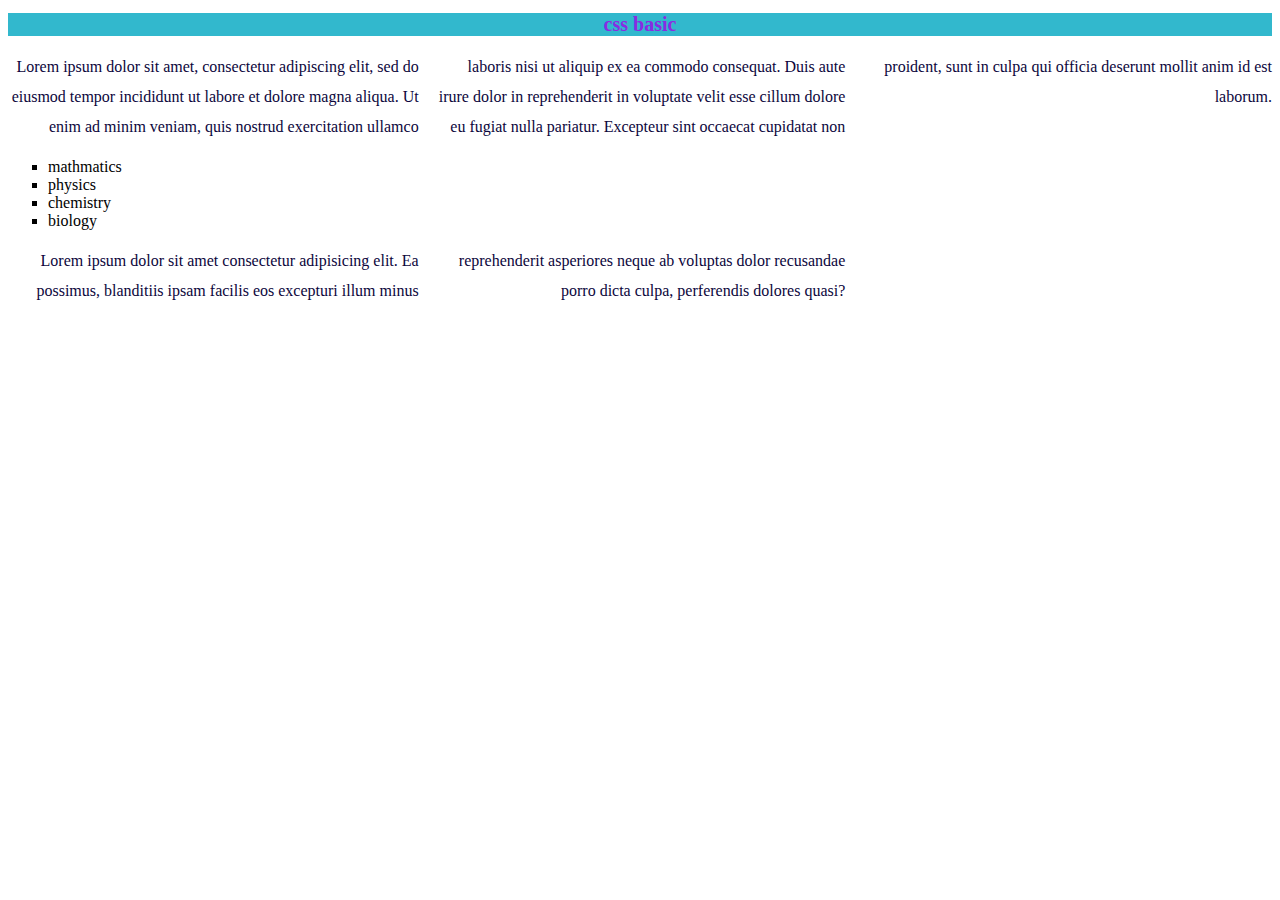
<file: css basic.html>
<!DOCTYPE html>
<html>
    <head>
        <link rel="stylesheet" href="style1.css">
        <title> CSS Basic</title>
      
    </head>
    <body>


        <h1>css basic</h1>

        <p>Lorem ipsum dolor sit amet, consectetur adipiscing elit, sed do eiusmod tempor
             incididunt ut labore et dolore magna aliqua. Ut enim ad minim veniam, quis 
             nostrud exercitation ullamco laboris nisi ut aliquip ex ea commodo consequat. 
             Duis aute irure dolor in reprehenderit in voluptate velit esse cillum dolore eu
             fugiat nulla pariatur. Excepteur sint occaecat cupidatat
              non proident, sunt in culpa qui officia deserunt mollit anim id est laborum.</p>

              <ul>
                <li>mathmatics</li>
                <li>physics</li>
                <li>chemistry</li>
                <li>biology</li>
              </ul>

              <p>Lorem ipsum dolor sit amet consectetur adipisicing elit. Ea possimus, blanditiis ipsam facilis eos excepturi illum minus reprehenderit asperiores neque ab voluptas dolor recusandae porro dicta culpa, perferendis dolores quasi?</p>
    </body>
</html>
</file>
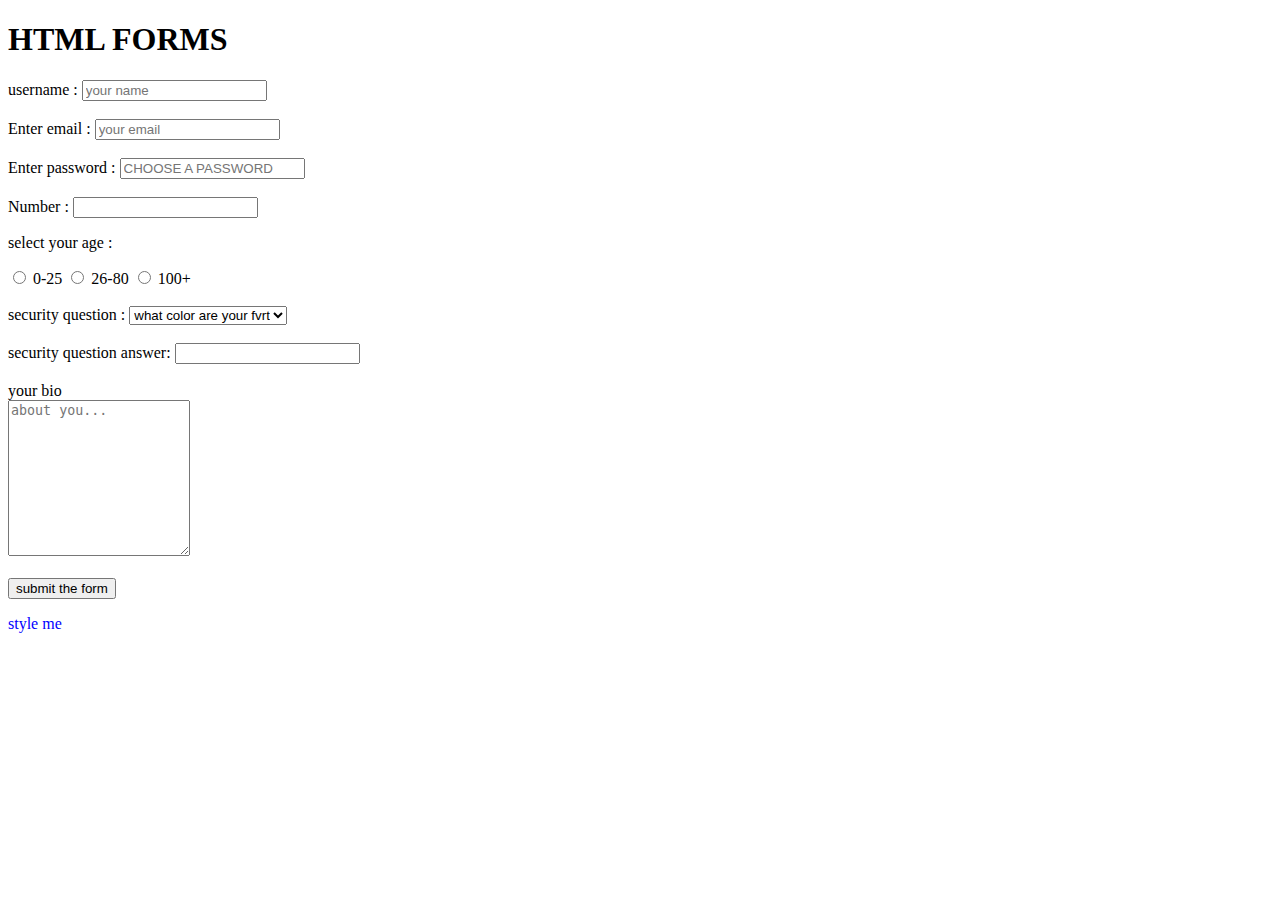
<file: html forms.html>
<!DOCTYPE html>
<html>
    <head>
    <title>HTML FORMS</title>
    </head>
    <body>
        <h1>HTML FORMS</h1>
        <FORM>
            <label for="username"> username :</label>
            <input type="text" id="username" name="username" placeholder="your name">
            <br><br>
            <label for="email">Enter email :</label>
            <input type="email" id="email" name="email" placeholder="your email">
            <br><br>
            <label for="password">Enter password :</label>
            <input type="password" id="password" name="password" placeholder="CHOOSE A PASSWORD" required> 
            <br><br>
            <label for="number">Number :</label>
            <input type="number" id="number" name=""number> 

            <p>select your age :</p>
            <input type="radio" name="age" value="0-25" id="option-1">
            <label for="option-1">0-25</label>
            <input type="radio" name="age" value="26-80" id="option-2">
            <label for="option-2">26-80</label>
            <input type="radio" name="age" value="100+" id="option-3">
            <label for="option-3">100+</label>

            <br><br>
            <label for>security question :</label>
            <select name="question" id="question">
                <option value="q1">what color are your fvrt</option>
                <option q2="">whats ur fvrt vagetable</option>
                <option q3="">what u like to do most</option>
            </select>
            <br><br>
            <label for="answer">security question answer:</label>
            <input type="text" id="answer" name="answer">
              <br><br>

              <label for="bio"> your bio</label><br>
               <textarea name="bio" id="bio" cols="20" rows="10" placeholder="about you..."></textarea>   <br><br>

               <input type="submit" value="submit the form">
        </FORM>
        <p style="color:blue">style me</p>
     

       
    </body>
</html>
</file>
<file: style1.css>
h1{
    color:blueviolet;
    background-color: rgb(50, 184, 205);
    font-size: 20px;
    text-decoration: none;
    text-align:center;
}
p{
    color:rgb(12, 6, 60);
    text-align: right;
    line-height: 30px;
    column-count: 3;
}
li{
    list-style-type: square;
}
</file>
